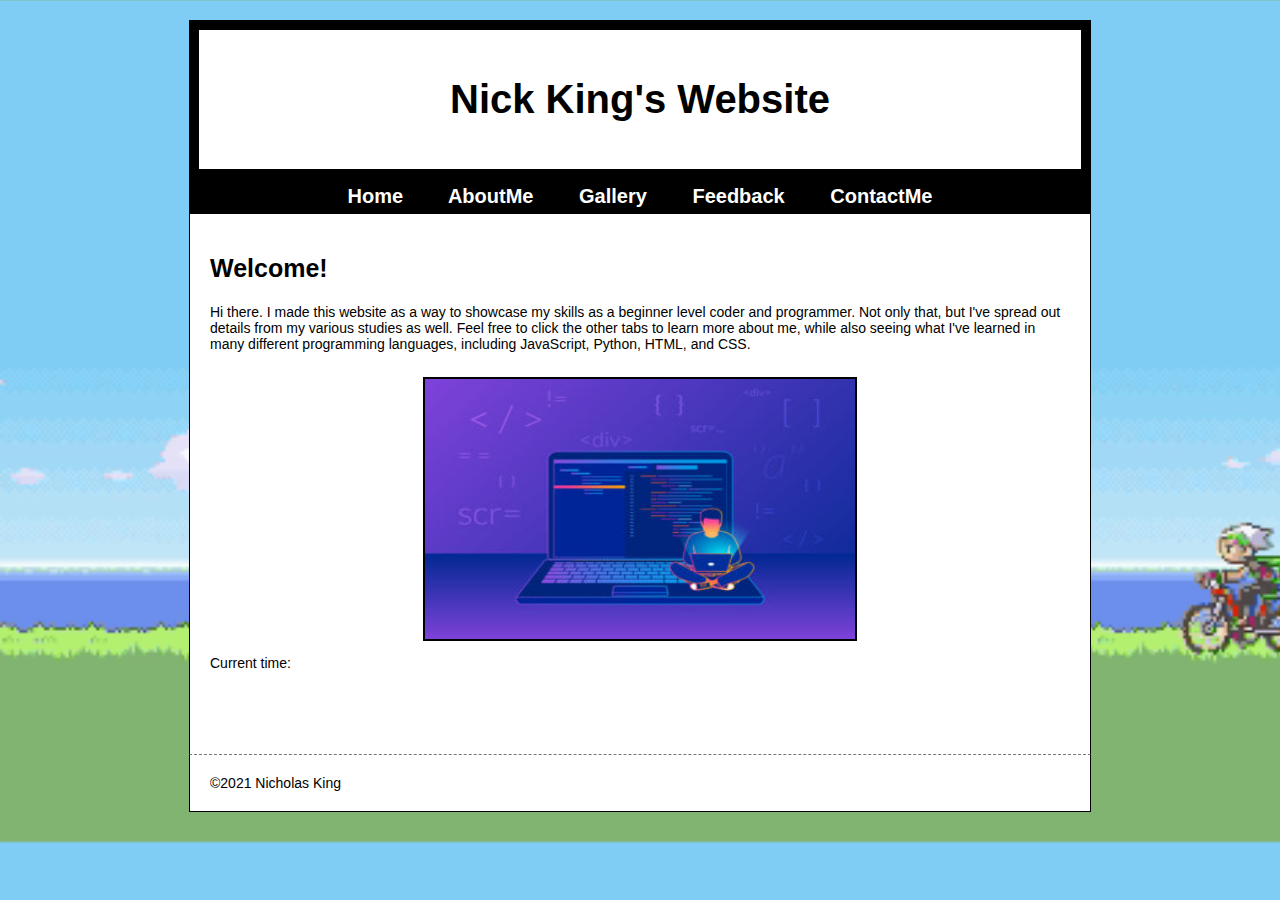
<file: index.html>
<!DOCTYPE html>
<html>
    <head>
        <title>Nick King's Website</title>
        <link rel="stylesheet" href="style.css" />
        <script src="script.js"></script>
    </head>
    <body>
        <div class ="header">
            <h1>Nick King's Website</h1>
        </div>
        <div class="nav_bar">
            <a href="index.html">Home</a>
            <a href="about.html">AboutMe</a>
            <a href="gallery.html">Gallery</a>
            <a href="feedback.html">Feedback</a>
            <a href="contact.html">ContactMe</a>
        </div>
        <div class="mainContainer">
            <h2>Welcome!</h2>
            <p>Hi there. I made this website as a way to showcase my skills as a beginner level coder and programmer. Not only that, but I've spread out details from my various studies as well. Feel free to click the other tabs to learn more about me, while also seeing what I've learned in many different programming languages, including JavaScript, Python, HTML, and CSS.</p>
            <img src="images/programmer.jpg" alt="programmer" width="420" height="260" class="picture">
            <p>Current time:</p>
            <p id="clock"></p>
        </div>
        <div class="footer">
            &copy;2021 Nicholas King
        </div>

    </body>
</html>
</file>
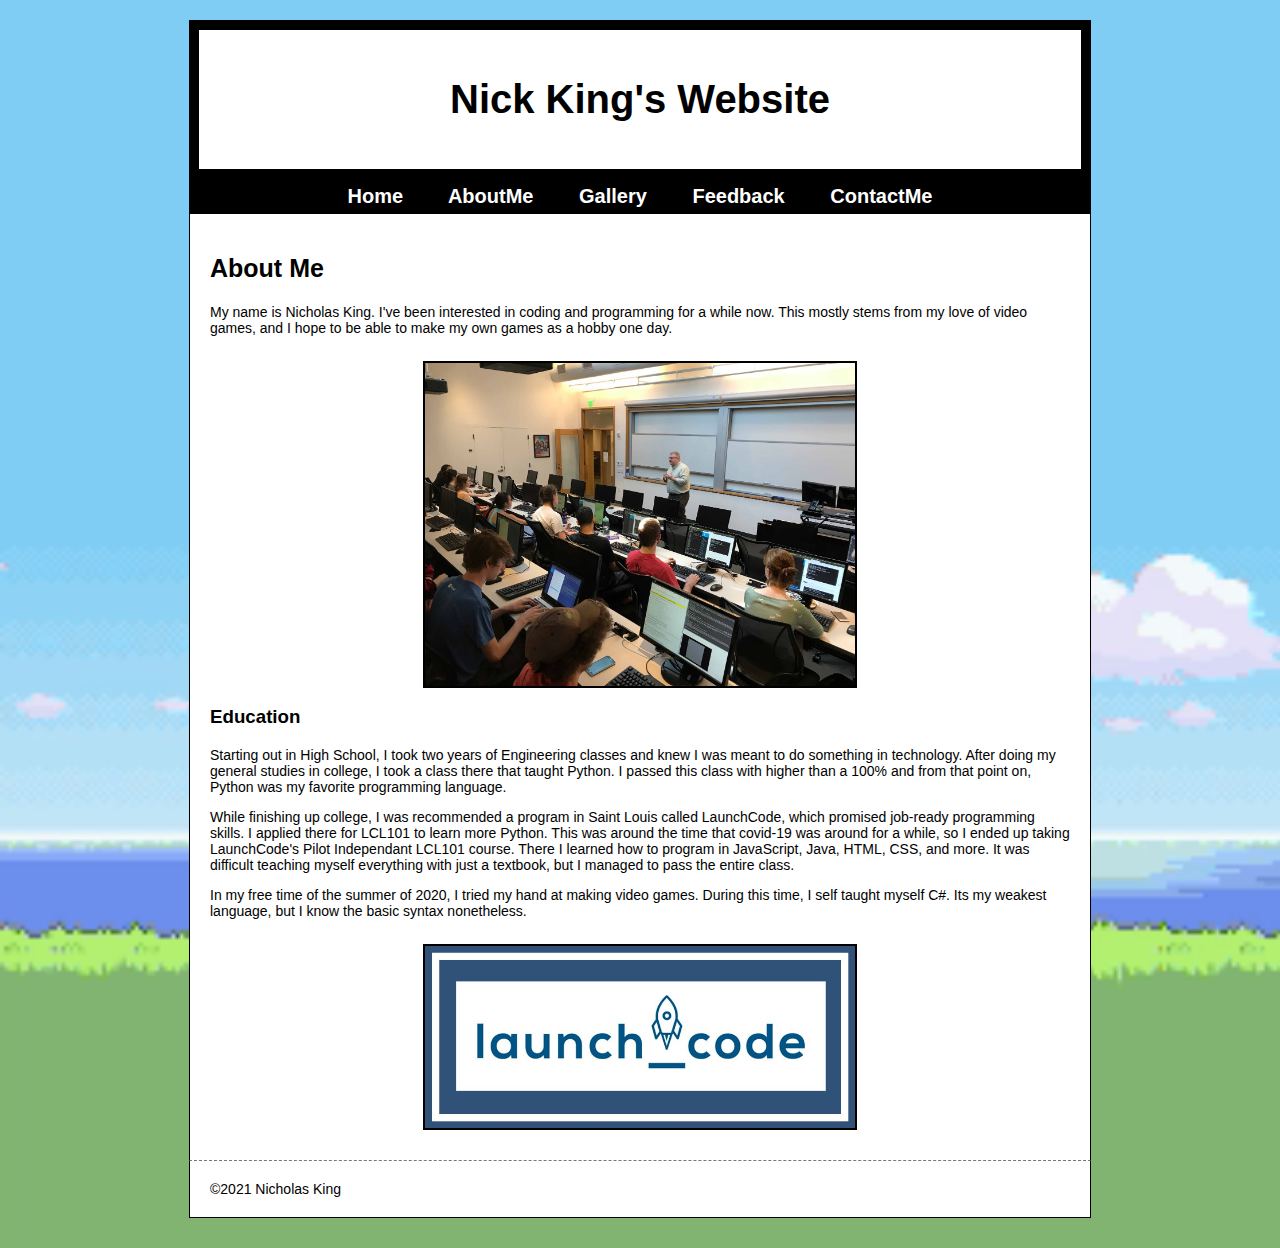
<file: about.html>
<!DOCTYPE html>
<html>
    <head>
        <title>Nick King's Website</title>
        <link rel="stylesheet" href="style.css" />
        <script src="script.js"></script>
        
    </head>
    <body>
        
        <div class ="header">
            <h1>Nick King's Website</h1>
        </div>
        <div class="nav_bar">
            <a href="index.html">Home</a>
            <a href="about.html">AboutMe</a>
            <a href="gallery.html">Gallery</a>
            <a href="feedback.html">Feedback</a>
            <a href="contact.html">ContactMe</a>
        </div>
        <div class="mainContainer">
            <h2>About Me</h2>
            <p>My name is Nicholas King. I've been interested in coding and programming for a while now. This mostly stems from my love of video games, and I hope to be able to make my own games as a hobby one day.</p>
            <img src="images/class.jpg" class="picture">
            <h3>Education</h3>
            <p>Starting out in High School, I took two years of Engineering classes and knew I was meant to do something in technology. After doing my general studies in college, I took a class there that taught Python. I passed this class with higher than a 100% and from that point on, Python was my favorite programming language.</p>
            <p>While finishing up college, I was recommended a program in Saint Louis called LaunchCode, which promised job-ready programming skills. I applied there for LCL101 to learn more Python. This was around the time that covid-19 was around for a while, so I ended up taking LaunchCode's Pilot Independant LCL101 course. There I learned how to program in JavaScript, Java, HTML, CSS, and more. It was difficult teaching myself everything with just a textbook, but I managed to pass the entire class.</p>
            <p>In my free time of the summer of 2020, I tried my hand at making video games. During this time, I self taught myself C#. Its my weakest language, but I know the basic syntax nonetheless.</p>
            <img src="images/launchcode.jpg" class="picture"/>
        </div>
        <div class="footer">
            &copy;2021 Nicholas King
        </div>
        

    </body>
</html>
</file>
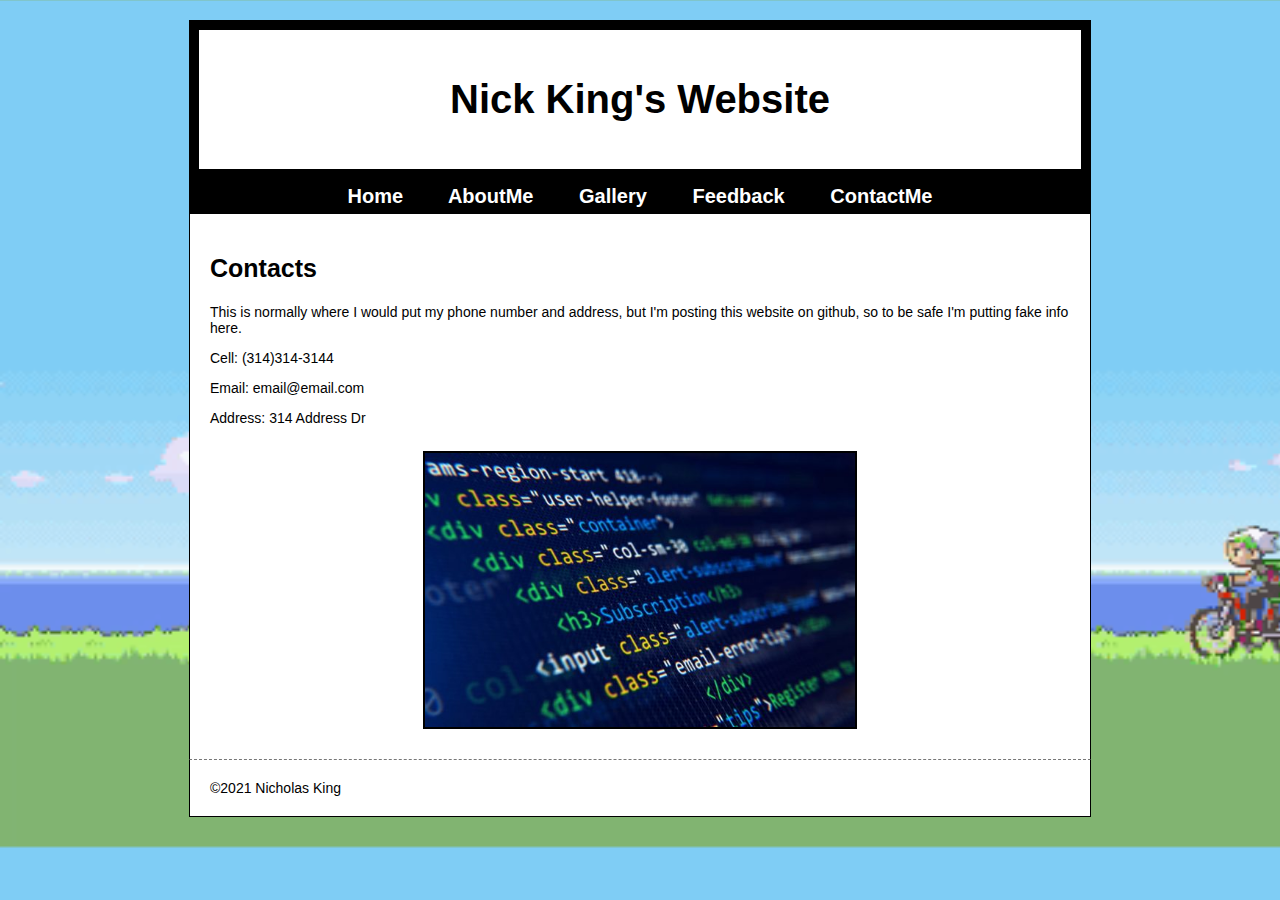
<file: contact.html>
<!DOCTYPE html>
<html>
    <head>
        <title>Nick King's Website</title>
        <link rel="stylesheet" href="style.css" />
    </head>
    <body>
        <div class ="header">
            <h1>Nick King's Website</h1>
        </div>
        <div class="nav_bar">
            <a href="index.html">Home</a>
            <a href="about.html">AboutMe</a>
            <a href="gallery.html">Gallery</a>
            <a href="feedback.html">Feedback</a>
            <a href="contact.html">ContactMe</a>
        </div>
        <div class="mainContainer">
            <h2>Contacts</h2>
            <p>This is normally where I would put my phone number and address, but I'm posting this website on github, so to be safe I'm putting fake info here.</p>
            <p>Cell: (314)314-3144</p>
            <p>Email: email@email.com</p>
            <p>Address: 314 Address Dr</p>
            <img src="images/code.jpg" class="picture">
        </div>
        <div class="footer">
            &copy;2021 Nicholas King
        </div>

    </body>
</html>
</file>
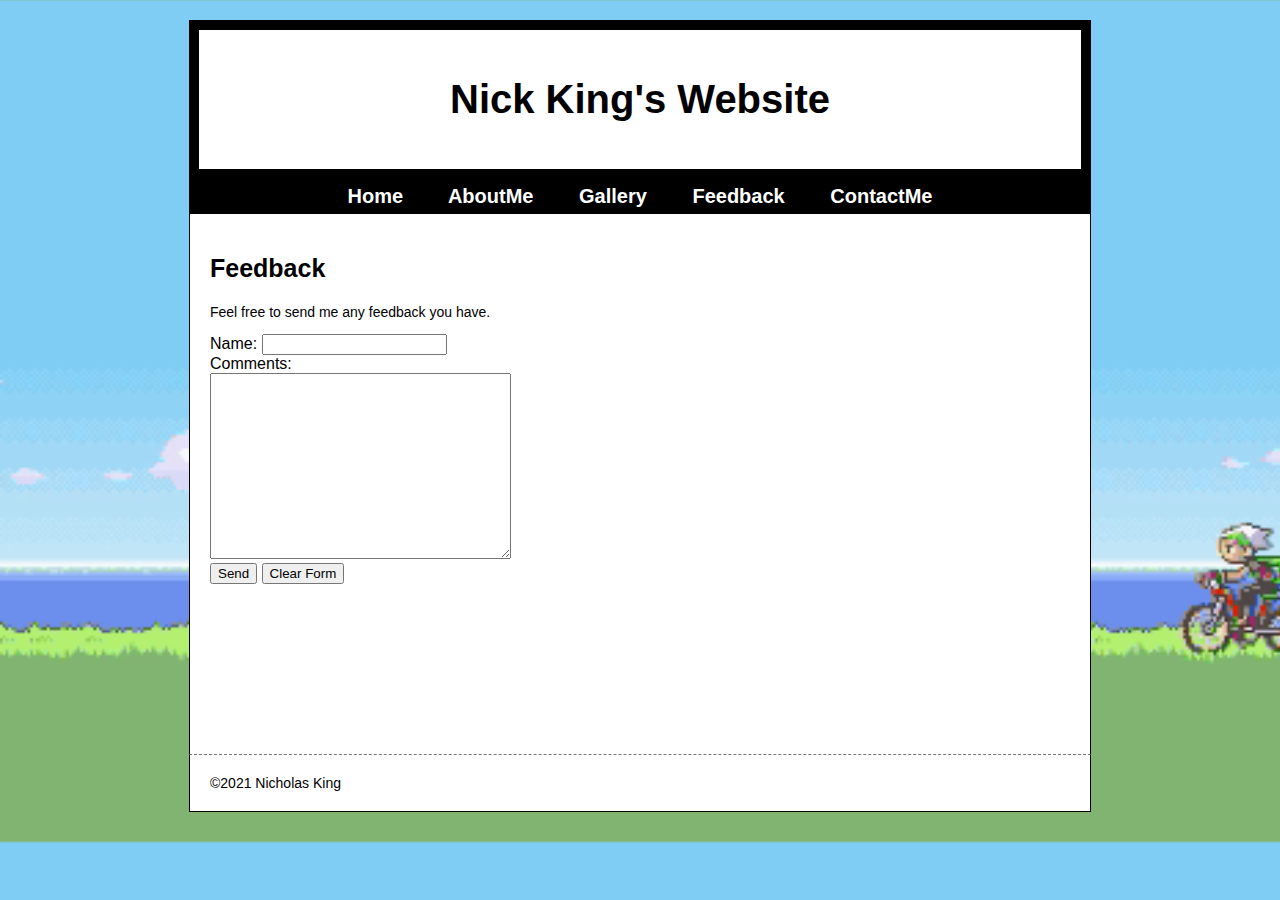
<file: feedback.html>
<!DOCTYPE html>
<html>
    <head>
        <title>Nick King's Website</title>
        <link rel="stylesheet" href="style.css" />
    </head>
    <body>
        <div class ="header">
            <h1>Nick King's Website</h1>
        </div>
        <div class="nav_bar">
            <a href="index.html">Home</a>
            <a href="about.html">AboutMe</a>
            <a href="gallery.html">Gallery</a>
            <a href="feedback.html">Feedback</a>
            <a href="contact.html">ContactMe</a>
        </div>
        <div class="mainContainer">
            <h2>Feedback</h2>
            <p>Feel free to send me any feedback you have.</p>
            <form action="mailto:nickking6010@gmail.com" method="get" enctype="text/plain">
                <div>
                    <label for="name">Name:
                        <input type="text" name="name" id="name" />
                </div>
                <div>
                    <label>Comments:</label>
                    <br />
                    <textarea name="comments" rows="12" cols="35"></textarea>
                </div>
                <div>
                    <input type="submit" name="submit" value="Send" />
                    <input type="reset" name="reset" value="Clear Form" />
                </div>
            </form>
        </div>
        <div class="footer">
            &copy;2021 Nicholas King
        </div>

    </body>
</html>
</file>
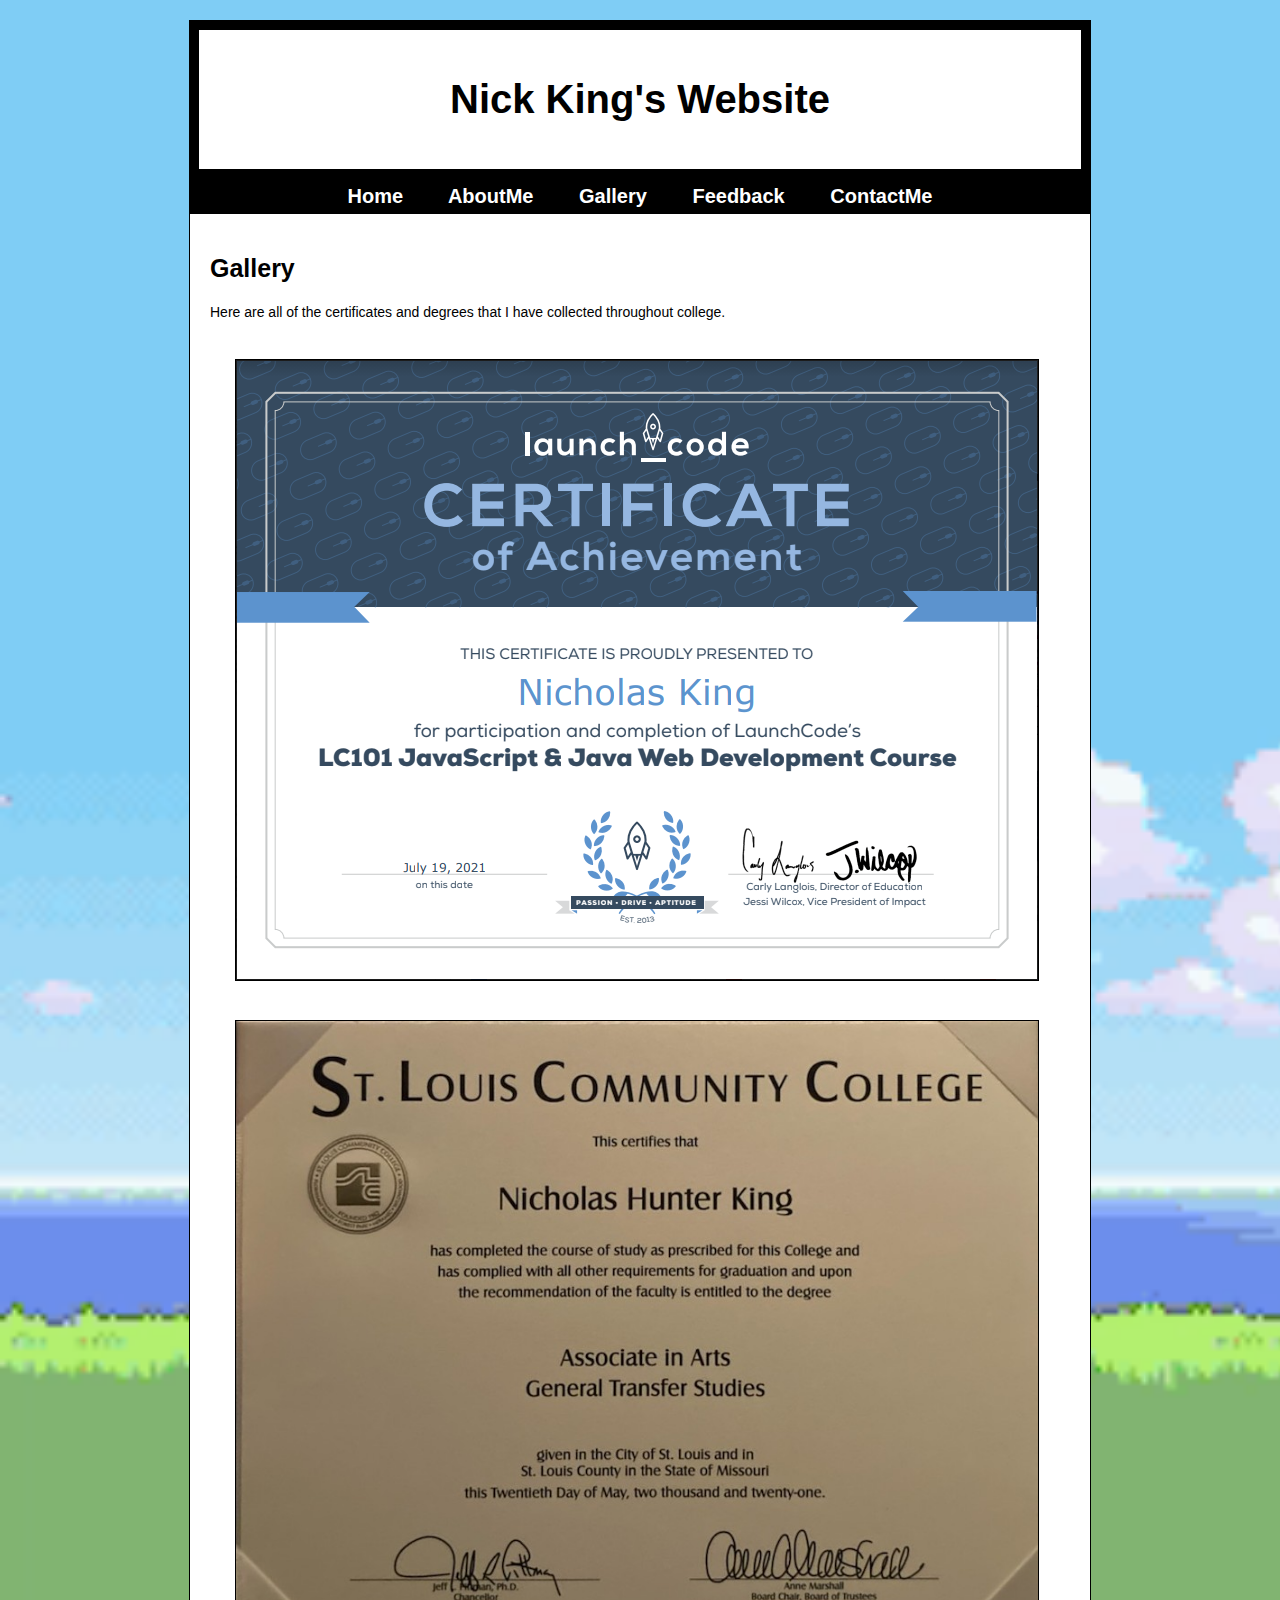
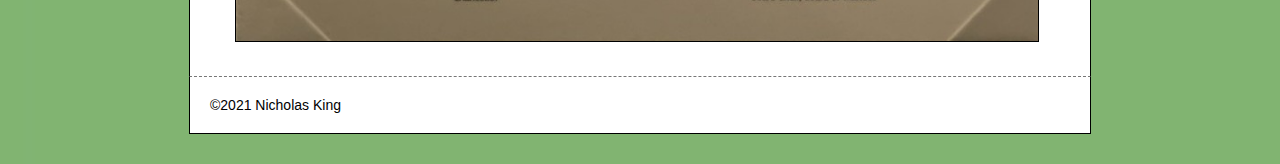
<file: gallery.html>
<!DOCTYPE html>
<html>
    <head>
        <title>Nick King's Website</title>
        <link rel="stylesheet" href="style.css" />
    </head>
    <body>
        <div class ="header">
            <h1>Nick King's Website</h1>
        </div>
        <div class="nav_bar">
            <a href="index.html">Home</a>
            <a href="about.html">AboutMe</a>
            <a href="gallery.html">Gallery</a>
            <a href="feedback.html">Feedback</a>
            <a href="contact.html">ContactMe</a>
        </div>
        <div class="mainContainer">
            <h2>Gallery</h2>
            <p>Here are all of the certificates and degrees that I have collected throughout college.</p>
            <img src="images/LaunchcodeCertificate.PNG" alt="Launchcode Certificate" />
            <img src="images/STLCCdegree .jpg" alt="College Degree" width="802" height="620">
        </div>
        <div class="footer">
            &copy;2021 Nicholas King
        </div>

    </body>
</html>
</file>
<file: style.css>
* {
    font-family: Arial;
}


body {
    background-image:url("images/horizon.gif"); background-repeat:repeat;
    background-size: cover;
}

.header {
    margin: auto;
    margin-top: 20px;
    width: 842px;
    border: 10px solid black;
    background: white;
    padding: 20px;
    text-align: center;
}

h1 {
    font-size: 40px;
}

h2 {
    font-size: 25px;
}

p {
    font-size: 14px;
}

.nav_bar {
    margin:auto;
    width: 860px;
    padding: 5px 20px 5px 20px;
    border: 1px solid black;
    background: black;
    color: white;
    text-align: center;
    font-size: 20px;
    font-weight: bold;
    word-spacing: 40px;
}

.nav_bar a {
    color: white;
    text-decoration: none;
}

.nav_bar a:hover {
    color:white;
    text-decoration: underline;
}

.mainContainer {
    margin: auto;
    width: 860px;
    padding: 20px;
    background: white;
    border: 1px solid black;
    border-bottom: none;
    border-top: none;
    min-height: 500px;
}

.footer {
    margin: auto;
    width: 860px;
    padding:20px;
    background: white;
    border: 1px solid black;
    border-top: 1px dashed #777777;
    font-size: 14px;
    margin-bottom: 30px;
}

img {
    border: 1px solid black;
    margin: 25px;
    margin-bottom: 10px;
}

.picture {
    display: block;
    margin-right: auto;
    margin-left: auto;
    width: 50%;
    border: 2px solid black;
}

.game--container {
    display: grid;
    grid-template-columns: repeat(3, auto);
    width: 306px;
    margin: 50px auto;
}

.cell {
    font-family: "Permanent Marker", cursive;
    width: 100px;
    height: 100px;
    box-shadow: 0 0 0 1px #333333;
    border: 1px solid #333333;
    cursor: pointer;
    line-height: 100px;
    font-size: 60px;
}

.shape {
	position: absolute;
	width: 50px;
	height: 50px;
	transform: scale(0.8);
}
.cir {
	position: absolute;
	border-radius: 50%;
	z-index: 5;
}
.btn-contain {
	width: 200px;
	height: 100px;
	position: absolute;
	top: 50%;
	left: 50%;
	transform: translate(-50%, -50%);
}

.btn {
	position: absolute;
	top: 50%;
	left: 50%;
	transform: translate(-50%, -50%);
	border-radius: 4px;
	background: #333;
	text-align: center;
	z-index: 10;
	transition: 0.2s;
	cursor: pointer;
	color: #fff;
	box-shadow: 0px 1px 5px 2px #BFCEEF;
}
.btn:active, .btn:hover, .btn:focus {
	outline: none !important;
	color: white;
} 
.btn-particles {
	width: 100px;
	height: 100px;
	position: absolute;
	border-radius: 50%;
	color: #eee;
	font-family: monospace;
	z-index: 5;
}
.btn:active {
	transform: scale(0.9) translate(-55%, -55%);
}

::-webkit-scrollbar {
    width: 0;
}
</file>
